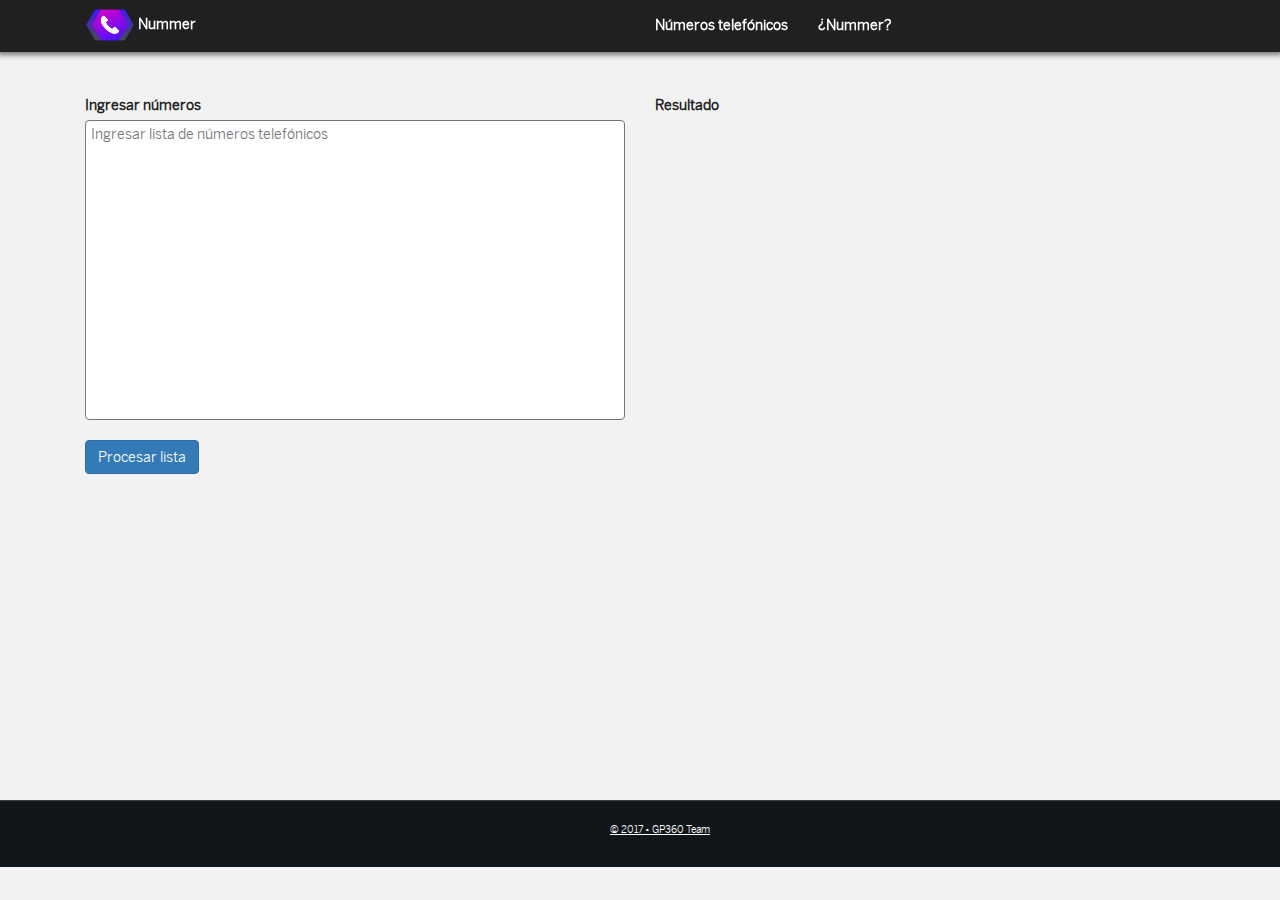
<file: index.html>
<!DOCTYPE html>
<html lang="es-GT">
<head>
    <meta charset="UTF-8">
    <title>Nummer</title>
    <link rel="apple-touch-icon" sizes="57x57" href="assets/img/apple-icon-57x57.png">
    <link rel="apple-touch-icon" sizes="60x60" href="assets/img/apple-icon-60x60.png">
    <link rel="apple-touch-icon" sizes="72x72" href="assets/img/apple-icon-72x72.png">
    <link rel="apple-touch-icon" sizes="76x76" href="assets/img/apple-icon-76x76.png">
    <link rel="apple-touch-icon" sizes="114x114" href="assets/img/apple-icon-114x114.png">
    <link rel="apple-touch-icon" sizes="120x120" href="assets/img/apple-icon-120x120.png">
    <link rel="apple-touch-icon" sizes="144x144" href="assets/img/apple-icon-144x144.png">
    <link rel="apple-touch-icon" sizes="152x152" href="assets/img/apple-icon-152x152.png">
    <link rel="apple-touch-icon" sizes="180x180" href="assets/img/apple-icon-180x180.png">
    <link rel="icon" type="image/png" sizes="192x192"  href="assets/img/android-icon-192x192.png">
    <link rel="icon" type="image/png" sizes="32x32" href="assets/img/favicon-32x32.png">
    <link rel="icon" type="image/png" sizes="96x96" href="assets/img/favicon-96x96.png">
    <link rel="icon" type="image/png" sizes="16x16" href="assets/img/favicon-16x16.png">
    <link rel="manifest" href="assets/img/manifest.json">
    <meta name="msapplication-TileColor" content="#11161b">
    <meta name="msapplication-TileImage" content="/ms-icon-144x144.png">
    <meta name="theme-color" content="#11161b">
    <link rel="stylesheet" type="text/css" href="assets/css/styles.min.css">

</head>
<body>
    <header class="main-header navbar-fixed-top">
        <div class="container">
            <a href="#" class="logo col-sm-3">
                <img src="assets/img/nummerfon.png">
                Nummer
            </a>
            <ul class="col-sm-6 nav navbar-nav pull-right">
                <li>
                    <a href="#">Números telefónicos</a>
                </li>
                <li>
                    <a href="/about">¿Nummer?</a>
                </li>
            </ul>
        </div>
    </header>
    <div class="container">
        <div class="wrapper">
            <div class="col-md-6">
                <form id="processList">
                    <div class="form-group">
                        <label for="list">Ingresar números</label>
                        <div class="control-label"></div>
                        <textarea name="list" id="list" placeholder="Ingresar lista de números telefónicos"></textarea>
                    </div>
                    <button class="btn btn-primary">Procesar lista</button>
                </form>
            </div>
            <div class="col-md-6">
                <label>Resultado</label>
                <div id="table-result"></div>
            </div>
            <div class="clearfix"></div>
        </div>
    </div>
    <footer class="footer">
        <ul>
            <li>
                <u>© 2017 • GP360 Team</u>
            </li>
        </ul>
    </footer>
</body>
<script language="javascript" type="text/javascript" src="assets/js/jquery/jquery-2.1.4.min.js"></script>
<script language="javascript" type="text/javascript" src="assets/js/main.js"></script>
</html>
</file>
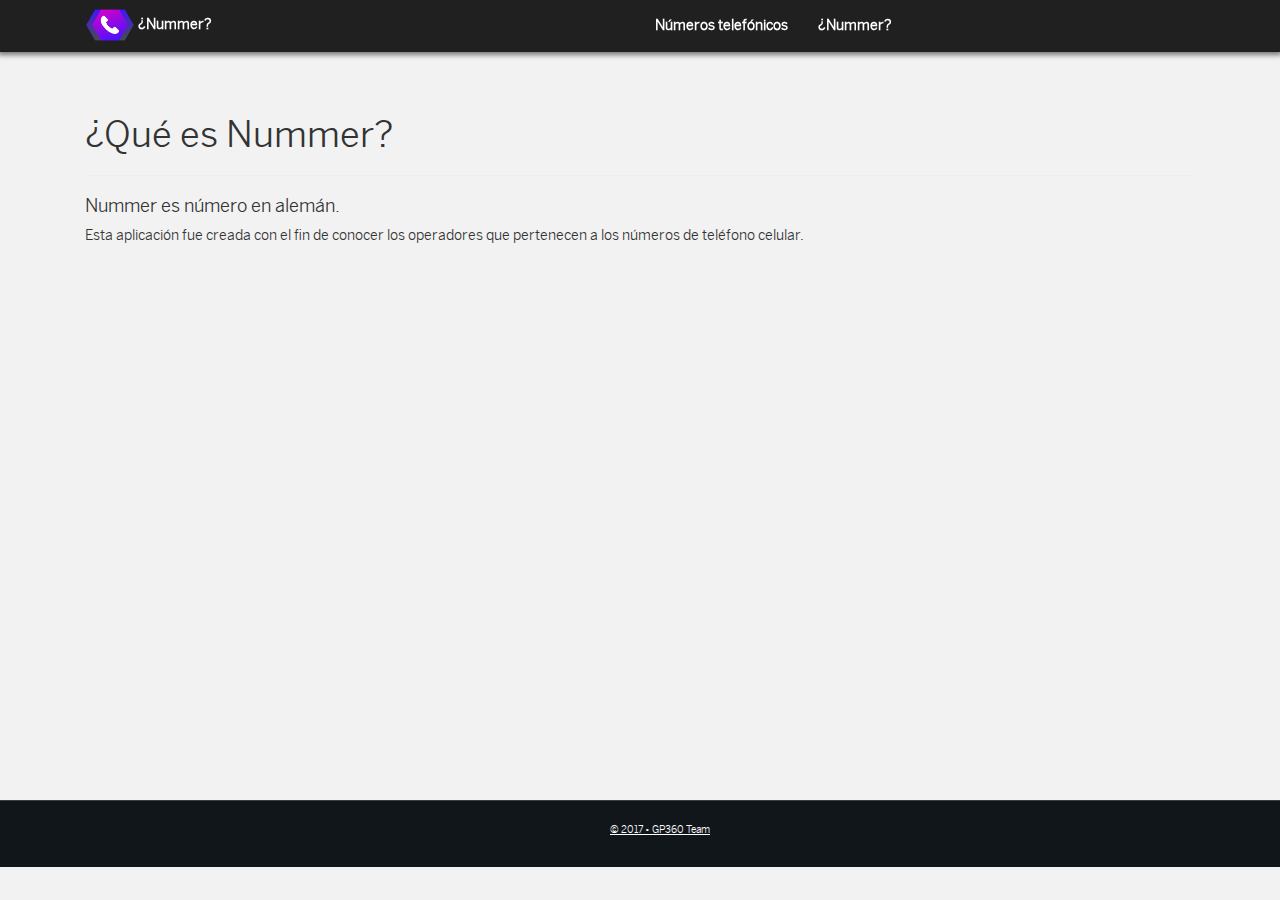
<file: about.html>
<!DOCTYPE html>
<html lang="es-GT">
<head>
    <meta charset="UTF-8">
    <title>Nummer</title>
    <link rel="apple-touch-icon" sizes="57x57" href="assets/img/apple-icon-57x57.png">
    <link rel="apple-touch-icon" sizes="60x60" href="assets/img/apple-icon-60x60.png">
    <link rel="apple-touch-icon" sizes="72x72" href="assets/img/apple-icon-72x72.png">
    <link rel="apple-touch-icon" sizes="76x76" href="assets/img/apple-icon-76x76.png">
    <link rel="apple-touch-icon" sizes="114x114" href="assets/img/apple-icon-114x114.png">
    <link rel="apple-touch-icon" sizes="120x120" href="assets/img/apple-icon-120x120.png">
    <link rel="apple-touch-icon" sizes="144x144" href="assets/img/apple-icon-144x144.png">
    <link rel="apple-touch-icon" sizes="152x152" href="assets/img/apple-icon-152x152.png">
    <link rel="apple-touch-icon" sizes="180x180" href="assets/img/apple-icon-180x180.png">
    <link rel="icon" type="image/png" sizes="192x192"  href="assets/img/android-icon-192x192.png">
    <link rel="icon" type="image/png" sizes="32x32" href="assets/img/favicon-32x32.png">
    <link rel="icon" type="image/png" sizes="96x96" href="assets/img/favicon-96x96.png">
    <link rel="icon" type="image/png" sizes="16x16" href="assets/img/favicon-16x16.png">
    <link rel="manifest" href="assets/img/manifest.json">
    <meta name="msapplication-TileColor" content="#11161b">
    <meta name="msapplication-TileImage" content="/ms-icon-144x144.png">
    <meta name="theme-color" content="#11161b">
    <link rel="stylesheet" type="text/css" href="assets/css/styles.min.css">

</head>
<body>
    <header class="main-header navbar-fixed-top">
        <div class="container">
            <a href="#" class="logo col-sm-3">
                <img src="assets/img/nummerfon.png">
                ¿Nummer?
            </a>
            <ul class="col-sm-6 nav navbar-nav pull-right">
                <li>
                    <a href="index.html">Números telefónicos</a>
                </li>
                <li>
                    <a href="about.html">¿Nummer?</a>
                </li>
            </ul>
        </div>
    </header>
    <div class="container">
        <div class="wrapper">
            <div class="col-md-12">
                <h1>¿Qué es Nummer?</h1>
                <hr class="line">
                <h4>Nummer es número en alemán.</h4>
                <p>Esta aplicación fue creada con el fin de conocer los operadores que pertenecen a los números de teléfono celular.</p>
            </div>
            <div class="clearfix"></div>
        </div>
    </div>
    <footer class="footer">
        <ul>
            <li>
                <u>© 2017 • GP360 Team</u>
            </li>
        </ul>
    </footer>
</body>
<script language="javascript" type="text/javascript" src="assets/js/jquery/jquery-2.1.4.min.js"></script>
<script language="javascript" type="text/javascript" src="assets/js/main.js"></script>
</html>
</file>
<file: assets/css/styles.min.css>
@import url('bootstrap.min.css');@import url('fonts.css');@import url('font-awesome.min.css');body{background-color:#f2f2f2 !important;font-family:'bentonsansbook',sans-serif}.main-header{background-color:#202020;box-shadow:0 1px 5px 2px rgba(0,0,0,0.5)}.main-header a{font-weight:bold;color:#fff}.main-header .logo img{max-width:50px}.navbar-nav>li>a{border-bottom:2px solid #202020}.navbar-nav>li>a:hover,.navbar-nav>li>a:focus,.navbar-nav>li>a:active{background-color:#101010;border-bottom:2px solid #fff}.wrapper{margin-top:95px;height:75vh}#list{width:100%;height:300px}label{color:#202020}input[type=text],textarea{border-radius:4px;outline:none;padding:3px 5px}textarea{resize:none}textarea:focus{box-shadow:0 0 5px 1px #337ab7}.table{background-color:#fff}.btn{outline:none !important}.footer{background-color:#11161b;border-top:1px solid #3c3c3c;color:#fff;margin-top:30px;padding:1.5em;text-align:center}.footer ul{font-size:10px;list-style:none}/*# sourceMappingURL=styles.min.css.map */
</file>
